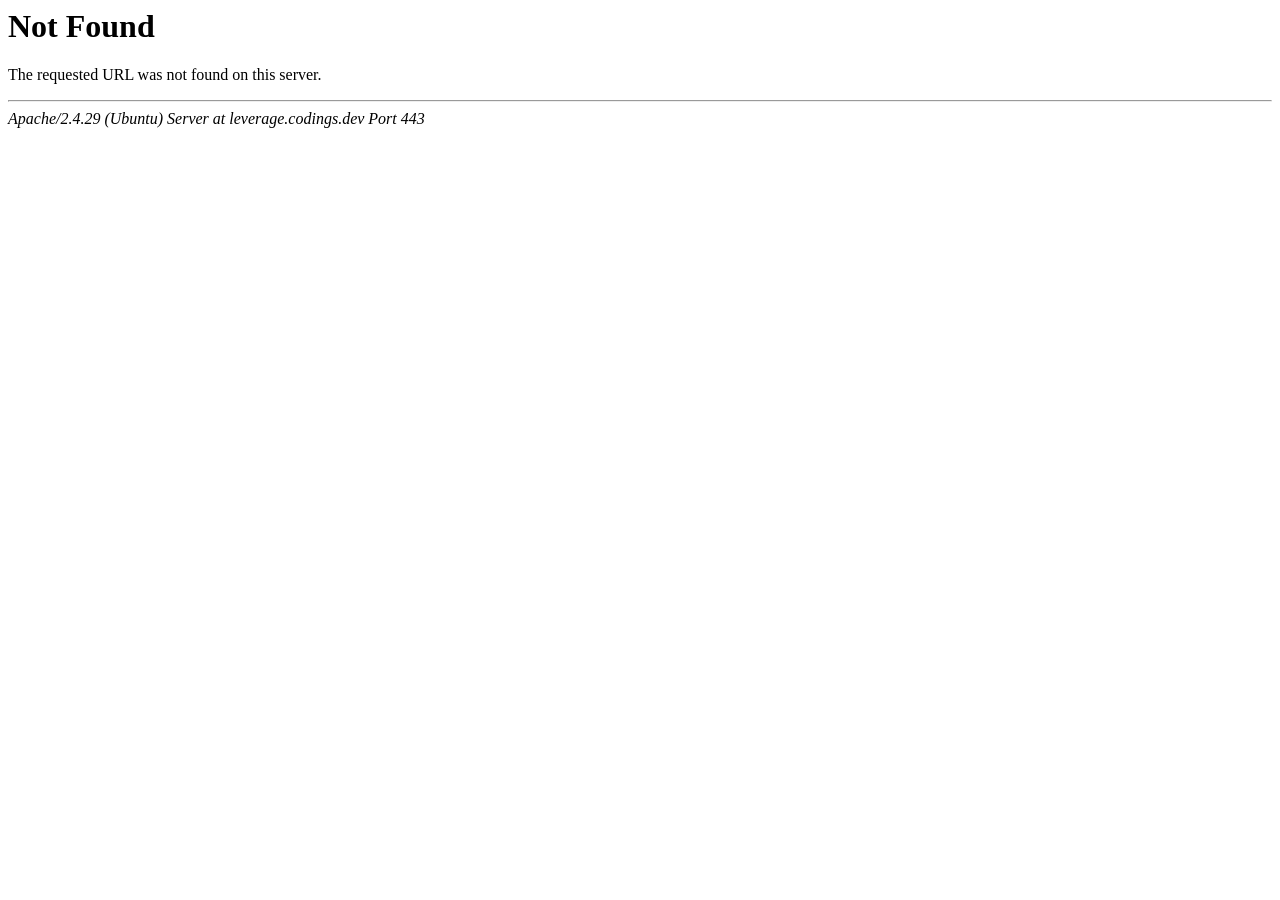
<file: assets/fonts/icons/Icons-Lineb26c-2.html>
<!DOCTYPE HTML PUBLIC "-//IETF//DTD HTML 2.0//EN">
<html><head>
<title>404 Not Found</title>
</head><body>
<h1>Not Found</h1>
<p>The requested URL was not found on this server.</p>
<hr>
<address>Apache/2.4.29 (Ubuntu) Server at leverage.codings.dev Port 443</address>
</body></html>
</file>
